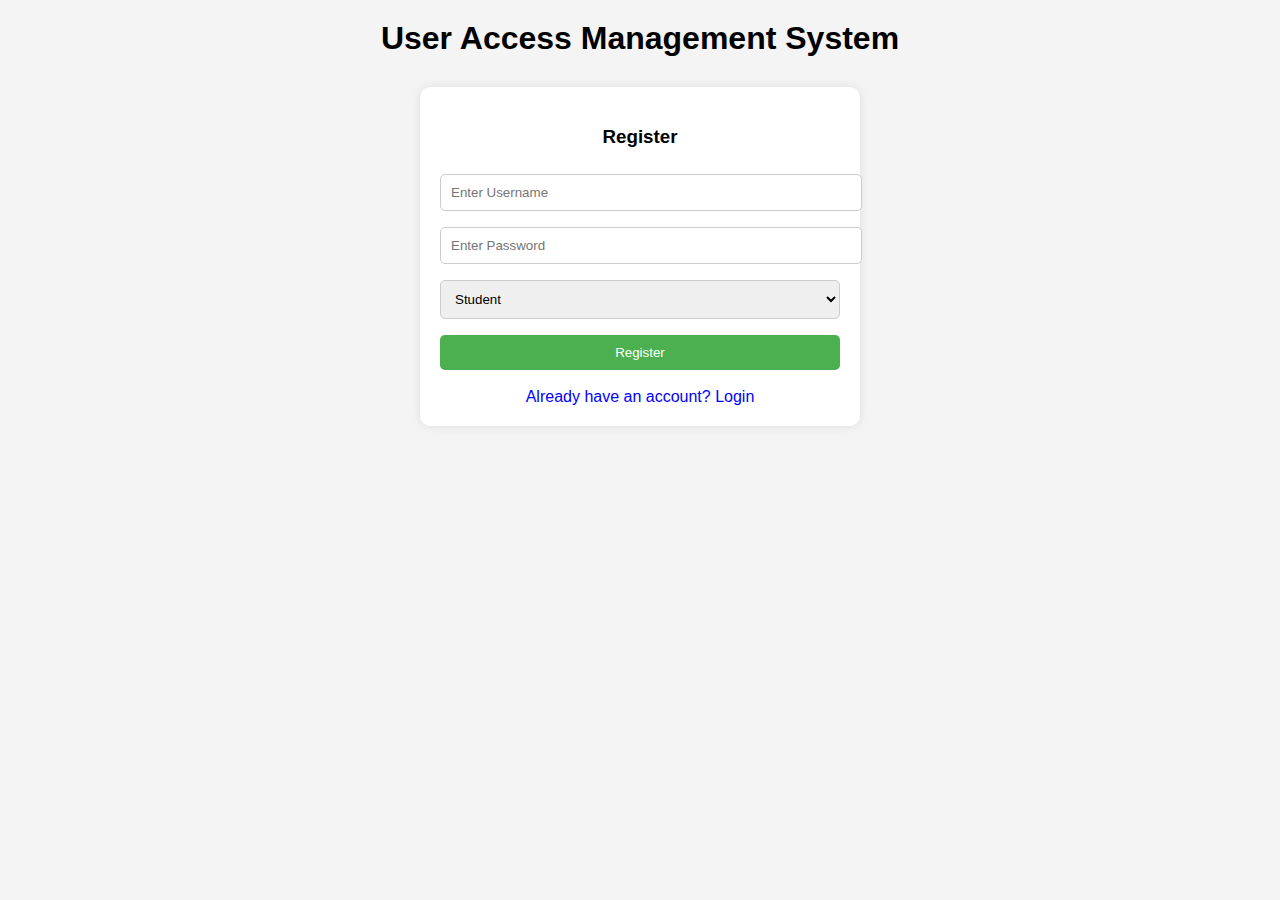
<file: index.html>
<!DOCTYPE html>
<html lang="en">
<head>
  <meta charset="UTF-8">
  <meta name="viewport" content="width=device-width, initial-scale=1.0">
  <title>User Access Management System</title>
  <link rel="stylesheet" href="style.css">
</head>
<body>
  <h1>User Access Management System</h1>
  
  <!-- Register Form -->
  <div class="container" id="registerForm">
    <h3>Register</h3>
    <input type="text" id="regUsername" placeholder="Enter Username" required>
    <input type="password" id="regPassword" placeholder="Enter Password" required>
    <select id="regRole">
      <option value="student">Student</option>
      <option value="faculty">Faculty</option>
      <option value="hod">HOD</option>
      <option value="admin">Admin</option>
    </select>
    <button onclick="register()">Register</button>
    <a onclick="showLogin()">Already have an account? Login</a>
  </div>

  <!-- Login Form -->
  <div class="container" id="loginForm" style="display:none;">
    <h3>Login</h3>
    <input type="text" id="username" placeholder="Enter Username" required>
    <input type="password" id="password" placeholder="Enter Password" required>
    <button onclick="login()">Login</button>
    <a onclick="showRegister()">Don't have an account? Register</a>
  </div>

  <!-- Dashboard -->
  <div class="container dashboard" id="dashboard">
    <h3>Welcome, <span id="displayUser"></span>!</h3>
    
    <!-- Admin Panel -->
    <div class="admin">
      <h4>Admin Panel</h4>
      <table id="userTable">
        <thead>
          <tr>
            <th>Username</th>
            <th>Role</th>
            <th>Actions</th>
          </tr>
        </thead>
        <tbody></tbody>
      </table>
    </div>
    
    <!-- Faculty Panel -->
    <div class="faculty">
      <h4>Faculty Panel - Mark Attendance</h4>
      <table id="attendanceTable">
        <thead>
          <tr>
            <th>Student</th>
            <th>Present</th>
          </tr>
        </thead>
        <tbody></tbody>
      </table>
      <button onclick="saveAttendance()">Save Attendance</button>
    </div>

    <!-- HOD Panel -->
    <div class="hod">
      <h4>HOD Panel - Modify Attendance</h4>
      <table id="hodAttendanceTable">
        <thead>
          <tr>
            <th>Student</th>
            <th>Attendance Count</th>
            <th>Actions</th>
          </tr>
        </thead>
        <tbody></tbody>
      </table>
    </div>

    <!-- Student Panel -->
    <div class="student">
      <h4>Student Panel - View Attendance</h4>
      <p id="studentAttendance"></p>
    </div>
    
    <button onclick="logout()">Logout</button>
  </div>

  <script src="script.js"></script>
</body>
</html>
</file>
<file: style.css>
body {
  font-family: Arial, sans-serif;
  text-align: center;
  background: #f4f4f4;
  margin: 0;
  padding: 0;
}

h1 {
  margin: 20px 0;
}

.container {
  background: #fff;
  padding: 20px;
  margin: 30px auto;
  width: 400px;
  border-radius: 10px;
  box-shadow: 0 0 10px rgba(0,0,0,0.1);
}

input, select, button {
  width: 100%;
  padding: 10px;
  margin: 8px 0;
  border: 1px solid #ccc;
  border-radius: 5px;
}

button {
  background: #4CAF50;
  color: white;
  border: none;
  cursor: pointer;
}

button:hover {
  background: #45a049;
}

.dashboard {
  display: none;
  margin-top: 20px;
}

.admin, .faculty, .student, .hod {
  display: none;
  margin-top: 20px;
}

a {
  display: block;
  margin-top: 10px;
  cursor: pointer;
  color: blue;
}

/* Table styling */
table {
  width: 100%;
  border-collapse: collapse;
  margin-top: 15px;
}

table, th, td {
  border: 1px solid #ccc;
  padding: 8px;
}

th {
  background: #f2f2f2;
}

.action-btn {
  padding: 5px 8px;
  margin: 2px;
  border: none;
  border-radius: 5px;
  cursor: pointer;
}

.delete-btn {
  background: #e74c3c;
  color: white;
}

.role-btn {
  background: #3498db;
  color: white;
}
</file>
